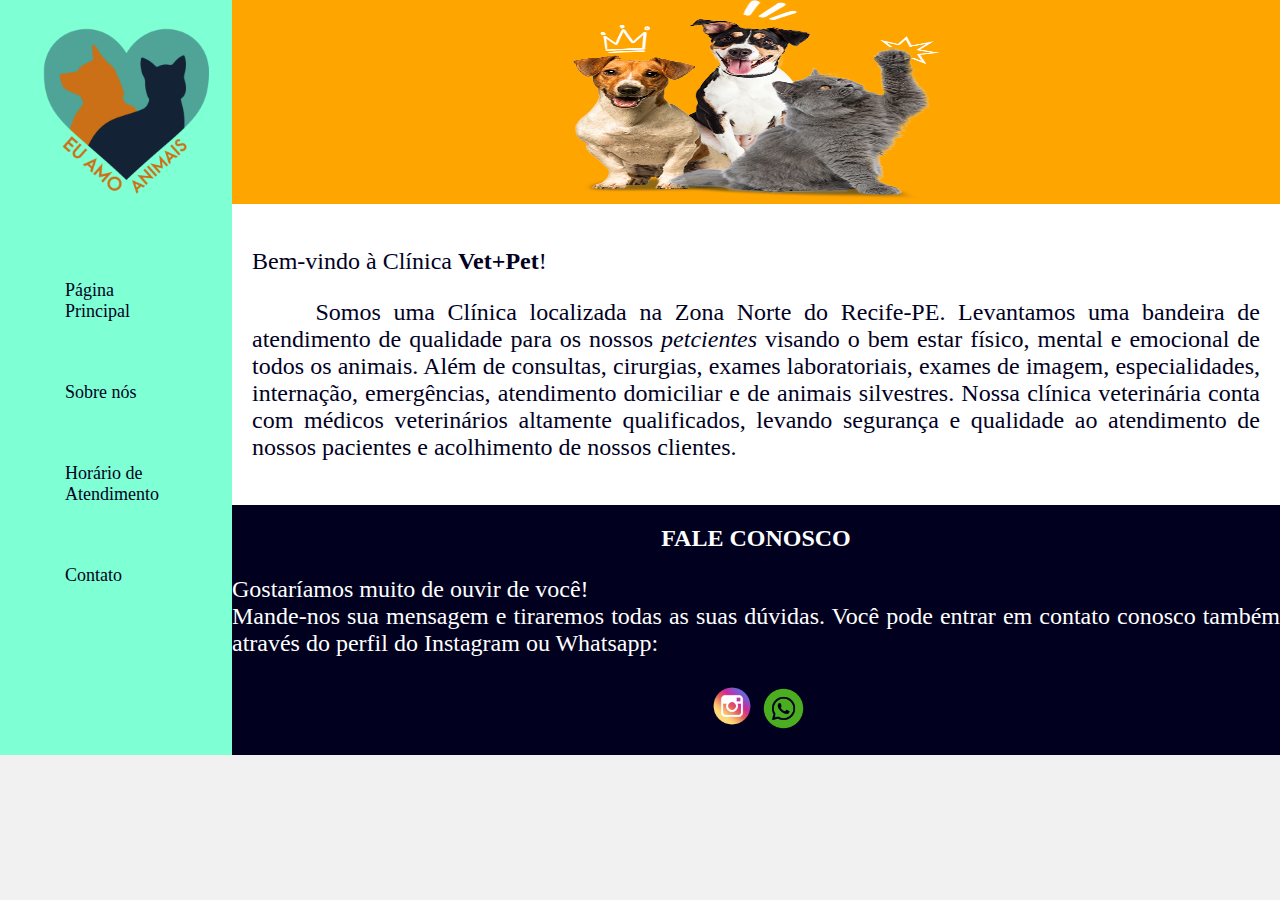
<file: index.html>
<!DOCTYPE html>
<html lang="pt-br">
  <head>
    <meta charset="UTF-8" />
    <meta http-equiv="X-UA-Compatible" content="IE=edge" />
    <meta name="viewport" content="width=device-width, initial-scale=1.0" />
    <link rel="stylesheet" href="style.css" />
    <link rel="shortcut icon" href="Imagens/favicon.ico" type="image/x-icon" />
    <title>Vet+Pet - Clínica Veterinária</title>
  </head>
  <body>
    <div class="wrapper">
      <div class="menu">
        <!-- Aqui vai o seu menu -->
        <img src="Imagens/eus2animais.png" alt="logo" width="200px">
        <ul>
          <li><a href="index.html">Página Principal</a></li>
          <li><a href="sobreClinica.html">Sobre nós</a></li>
          <li><a href="horario.html">Horário de Atendimento</a></li>
          <li><a href="contato.html">Contato</a></li>
        </ul>
      </div>
      <div class="main">
        <div class="header">
          <img
            src="Imagens/pets.png"
            alt="Imagens de animais"
            width="35%"
            height="200px"
          />
          <!-- Aqui vai o seu header -->
        </div>
        <div class="content">
          <p>Bem-vindo à Clínica <strong>Vet+Pet</strong>!</p>
          <p>
            &nbsp;&nbsp;&nbsp;&nbsp; Somos uma Clínica localizada na Zona Norte do Recife-PE. Levantamos uma bandeira de atendimento de qualidade para os
            nossos <i>petcientes</i> visando o bem estar físico, mental e emocional de
            todos os animais. Além de consultas, cirurgias, exames laboratoriais, exames de
            imagem, especialidades, internação, emergências, atendimento
            domiciliar e de animais silvestres. Nossa clínica veterinária conta
            com médicos veterinários altamente qualificados, levando segurança e
            qualidade ao atendimento de nossos pacientes e acolhimento de nossos
            clientes.
          </p>
          <!-- Aqui vai o seu conteúdo -->
        </div>
            <footer class="footer">
                <h2>FALE CONOSCO</h2>
                <p> Gostaríamos muito de ouvir de você! <br>
                   Mande-nos sua mensagem e tiraremos todas as suas dúvidas. Você pode entrar em contato conosco também através do perfil do Instagram ou Whatsapp: </p>
               <a href="#">
                        <img src="Imagens/insta.png" alt="instagram" width="50px" height="50x" />
                    </a>
                    <a href="#">
                          <img src="Imagens/zap.png" alt="Whatsapp" width="45px" height="45x" />
                      </a>
            </footer>
          <!-- Aqui vai o seu rodapé -->
        </div>
      </div>
    </div>
  </body>
</html>
</file>
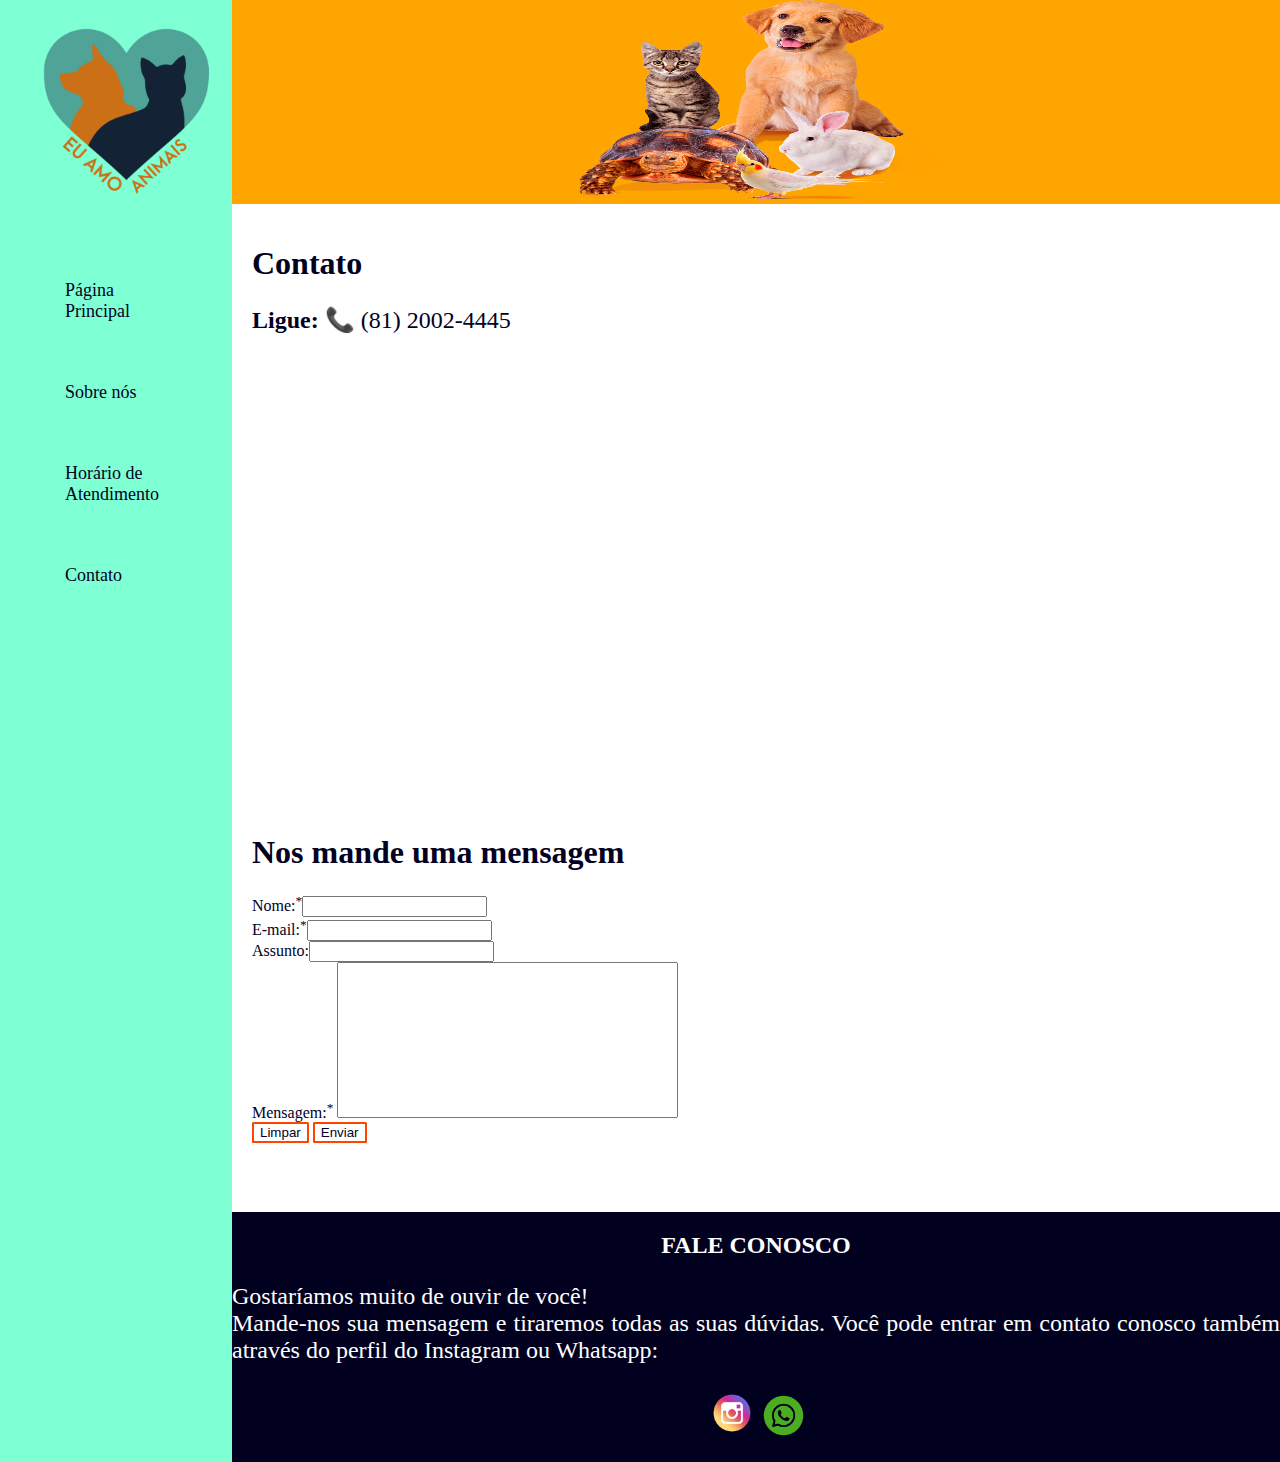
<file: contato.html>
<!DOCTYPE html>
<html lang="pt-br">
  <head>
    <meta charset="UTF-8" />
    <meta http-equiv="X-UA-Compatible" content="IE=edge" />
    <meta name="viewport" content="width=device-width, initial-scale=1.0" />
    <link rel="stylesheet" href="style.css" />
    <link rel="shortcut icon" href="Imagens/favicon.ico" type="image/x-icon" />
    <title>Vet+Pet - Clínica Veterinária</title>
  </head>
  <body>
    <div class="wrapper">
      <div class="menu">
        <!-- Aqui vai o seu menu -->
        <img src="Imagens/eus2animais.png" alt="logo" width="200px">
        <ul>
          <li><a href="index.html">Página Principal</a></li>
          <li><a href="sobreClinica.html">Sobre nós</a></li>
          <li><a href="horario.html">Horário de Atendimento</a></li>
          <li><a href="contato.html">Contato</a></li>
        </ul>
      </div>
      <div class="main">
        <div class="header">
          <img
            src="Imagens/pets4.png"
            alt="Imagens de animais"
            width="35%"
            height="200px"
          />
          <!-- Aqui vai o seu header -->
        </div>
        <div class="content">
          <h1>Contato</h1>
          <p>
            <strong>Ligue:</strong> 📞 (81) 2002-4445 
          </p>
          <iframe src="https://www.google.com/maps/embed?pb=!1m14!1m8!1m3!1d15802.639348861536!2d-34.8960147!3d-8.0339633!3m2!1i1024!2i768!4f13.1!3m3!1m2!1s0x0%3A0x2b15ba442cbc7f8!2sCia%20do%20Animal%20-%20Pet%20Shop%20e%20cl%C3%ADnica%20veterin%C3%A1ria!5e0!3m2!1spt-BR!2sbr!4v1672355894714!5m2!1spt-BR!2sbr" width="600" height="450" style="border:0;" allowfullscreen="" loading="lazy" referrerpolicy="no-referrer-when-downgrade"></iframe>
          <pre></pre>
          <h1>Nos mande uma mensagem</h1>
          <form method="post">
          <label>Nome:<sup>*</sup></label><input type="text" required><br>
          <label>E-mail:<sup>*</sup></label><input type="email" required><br>
          <label>Assunto:</label><input type="text"><br>
          <label>Mensagem:<sup>*</sup></label> <textarea cols="40" rows="10" style="resize: none;"></textarea>
          <br>
          <button type="reset">Limpar</button>
          <button type="submit">Enviar</button>
          </form>


          <!-- Aqui vai o seu conteúdo -->
        </div>
            <footer id="contato" class="footer">
                <h2>FALE CONOSCO</h2>
                <p> Gostaríamos muito de ouvir de você! <br>
                   Mande-nos sua mensagem e tiraremos todas as suas dúvidas. Você pode entrar em contato conosco também através do perfil do Instagram ou Whatsapp: </p>
               <a href="#">
                        <img src="Imagens/insta.png" alt="instagram" width="50px" height="50x" />
                    </a>
                    <a href="#">
                          <img src="Imagens/zap.png" alt="Whatsapp" width="45px" height="45x" />
                      </a>
            </footer>
          <!-- Aqui vai o seu rodapé -->
        </div>
      </div>
    </div>
  </body>
</html>
</file>
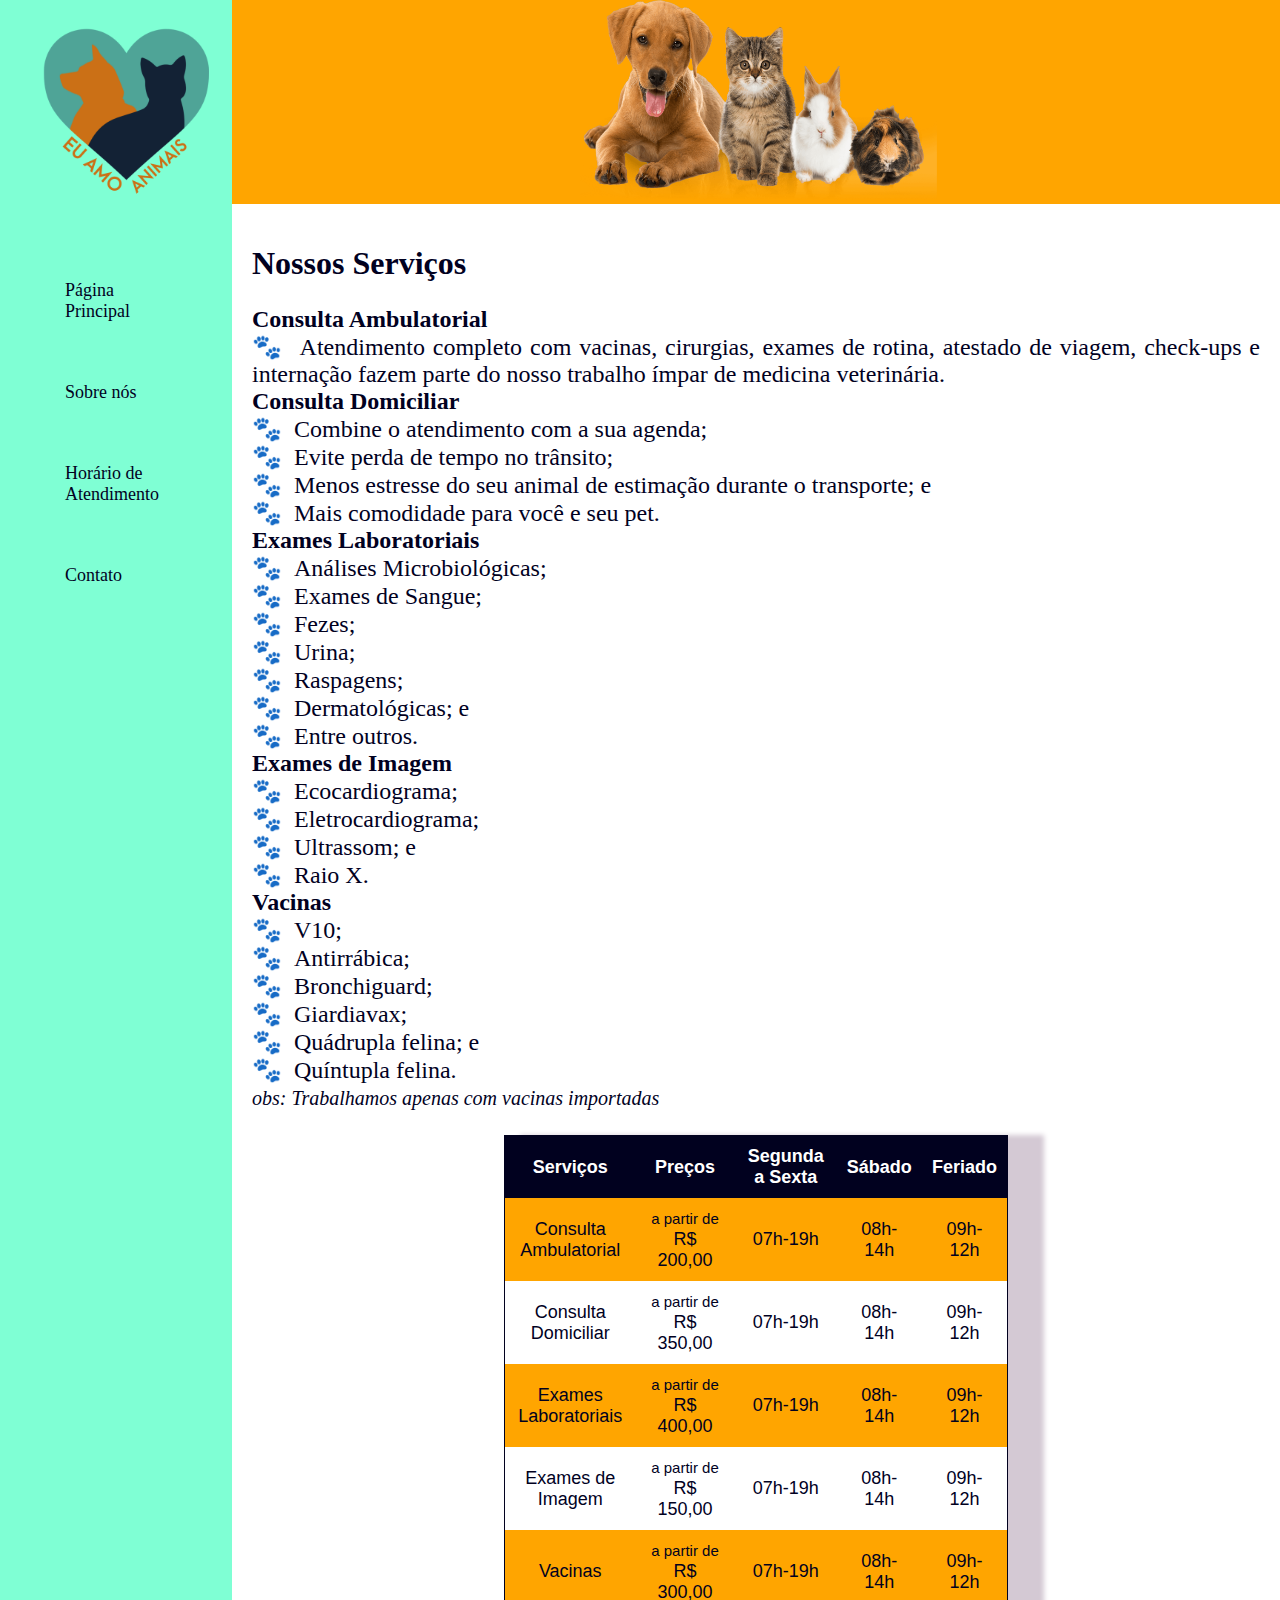
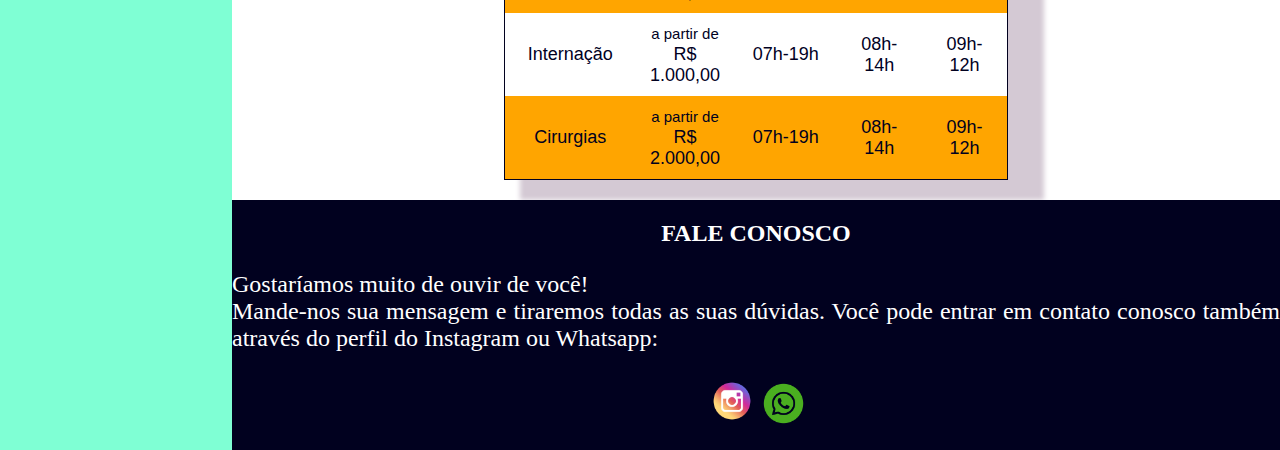
<file: horario.html>
<!DOCTYPE html>
<html lang="pt-br">
  <head>
    <meta charset="UTF-8" />
    <meta http-equiv="X-UA-Compatible" content="IE=edge" />
    <meta name="viewport" content="width=device-width, initial-scale=1.0" />
    <link rel="stylesheet" href="style.css" />
   <link rel="shortcut icon" href="Imagens/favicon.ico" type="image/x-icon">
    <title>Vet+Pet - Clínica Veterinária</title>
  </head>
  <body>
    <div class="wrapper">
      <div class="menu">
        <!-- Aqui vai o seu menu -->
        <img src="Imagens/eus2animais.png" alt="logo" width="200px">
        <ul>
          <li><a href="index.html">Página Principal</a></li>
          <li><a href="sobreClinica.html">Sobre nós</a></li>
          <li><a href="horario.html">Horário de Atendimento</a></li>
          <li><a href="contato.html">Contato</a></li>
        </ul>
      </div>
      <div class="main">
        <div class="header">
          <img
            src="Imagens/pet3.png"
            alt="Imagens de animais"
            width="35%"
            height="200px"
          />
          <!-- Aqui vai o seu header -->
        </div>
        <div class="content">
          <h1>Nossos Serviços</h1>
          <p>
            <strong>Consulta Ambulatorial</strong> <br>
            🐾 &nbsp;Atendimento completo com vacinas, cirurgias, exames de rotina, atestado de viagem, check-ups e internação fazem parte do nosso trabalho ímpar de medicina veterinária. <br>
            <strong>Consulta Domiciliar</strong><br>
            🐾 &nbsp;Combine o atendimento com a sua agenda; <br>
            🐾 &nbsp;Evite perda de tempo no trânsito; <br>
            🐾 &nbsp;Menos estresse do seu animal de estimação durante o transporte; e <br>
            🐾 &nbsp;Mais comodidade para você e seu pet. <br>
            <strong>Exames Laboratoriais</strong><br>
            🐾 &nbsp;Análises Microbiológicas; <br>
            🐾 &nbsp;Exames de Sangue; <br>
            🐾 &nbsp;Fezes; <br>
            🐾 &nbsp;Urina; <br>
            🐾 &nbsp;Raspagens; <br>
            🐾 &nbsp;Dermatológicas; e <br>
            🐾 &nbsp;Entre outros. <br>
            <strong>Exames de Imagem</strong> <br>
            🐾 &nbsp;Ecocardiograma; <br>
            🐾 &nbsp;Eletrocardiograma; <br>
            🐾 &nbsp;Ultrassom; e <br>
            🐾 &nbsp;Raio X. <br>
            <strong>Vacinas</strong><br>
            🐾 &nbsp;V10; <br>
            🐾 &nbsp;Antirrábica; <br>
            🐾 &nbsp;Bronchiguard; <br>
            🐾 &nbsp;Giardiavax; <br>
            🐾 &nbsp;Quádrupla felina; e <br>
            🐾 &nbsp;Quíntupla felina. <br>
            <small><i>obs: Trabalhamos apenas com vacinas importadas</i></small>
          </p>
          <table cellspacing="0" cellpadding="10">
            <tr>
              <th>Serviços</th>
              <th>Preços</th>
              <th>Segunda a Sexta</th>
              <th>Sábado</th> 
              <th>Feriado</th> 
            </tr>
             <tr>
             <td>Consulta Ambulatorial</td>
             <td><small>a partir de </small>R$ 200,00</td>
             <td>07h-19h</td>
             <td>08h-14h</td>
             <td>09h-12h</td>
            </tr>
            <tr>
              <td>Consulta Domiciliar</td>
              <td><small>a partir de </small>R$ 350,00</td>
              <td>07h-19h</td>
              <td>08h-14h</td>
              <td>09h-12h</td>
            </tr>
            <tr>
              <td>Exames Laboratoriais</td>
              <td><small>a partir de </small>R$ 400,00</td>
              <td>07h-19h</td>
              <td>08h-14h</td>
              <td>09h-12h</td>
            </tr>
           <tr>
            <td>Exames de Imagem</td>
            <td><small>a partir de </small>R$ 150,00</td>
            <td>07h-19h</td>
            <td>08h-14h</td>
            <td>09h-12h</td>
           </tr>
           <tr>
            <td>Vacinas</td>
            <td><small>a partir de </small>R$ 300,00</td>
            <td>07h-19h</td>
            <td>08h-14h</td>
            <td>09h-12h</td>
          </tr>
          <tr>
            <td>Internação</td>
            <td><small>a partir de </small>R$ 1.000,00</td>
            <td>07h-19h</td>
            <td>08h-14h</td>
            <td>09h-12h</td>
          </tr>
          <tr>
            <td>Cirurgias</td>
            <td><small>a partir de </small>R$ 2.000,00</td>
            <td>07h-19h</td>
            <td>08h-14h</td>
            <td>09h-12h</td>
          </tr>
          </table>
          <!-- Aqui vai o seu conteúdo -->
        </div>
            <footer id="contato" class="footer">
                <h2>FALE CONOSCO</h2>
                <p> Gostaríamos muito de ouvir de você! <br>
                   Mande-nos sua mensagem e tiraremos todas as suas dúvidas. Você pode entrar em contato conosco também através do perfil do Instagram ou Whatsapp: </p>
               <a href="#">
                        <img src="Imagens/insta.png" alt="instagram" width="50px" height="50x" />
                    </a>
                    <a href="#">
                          <img src="Imagens/zap.png" alt="Whatsapp" width="45px" height="45x" />
                      </a>
            </footer>
          <!-- Aqui vai o seu rodapé -->
        </div>
      </div>
    </div>
  </body>
</html>
</file>
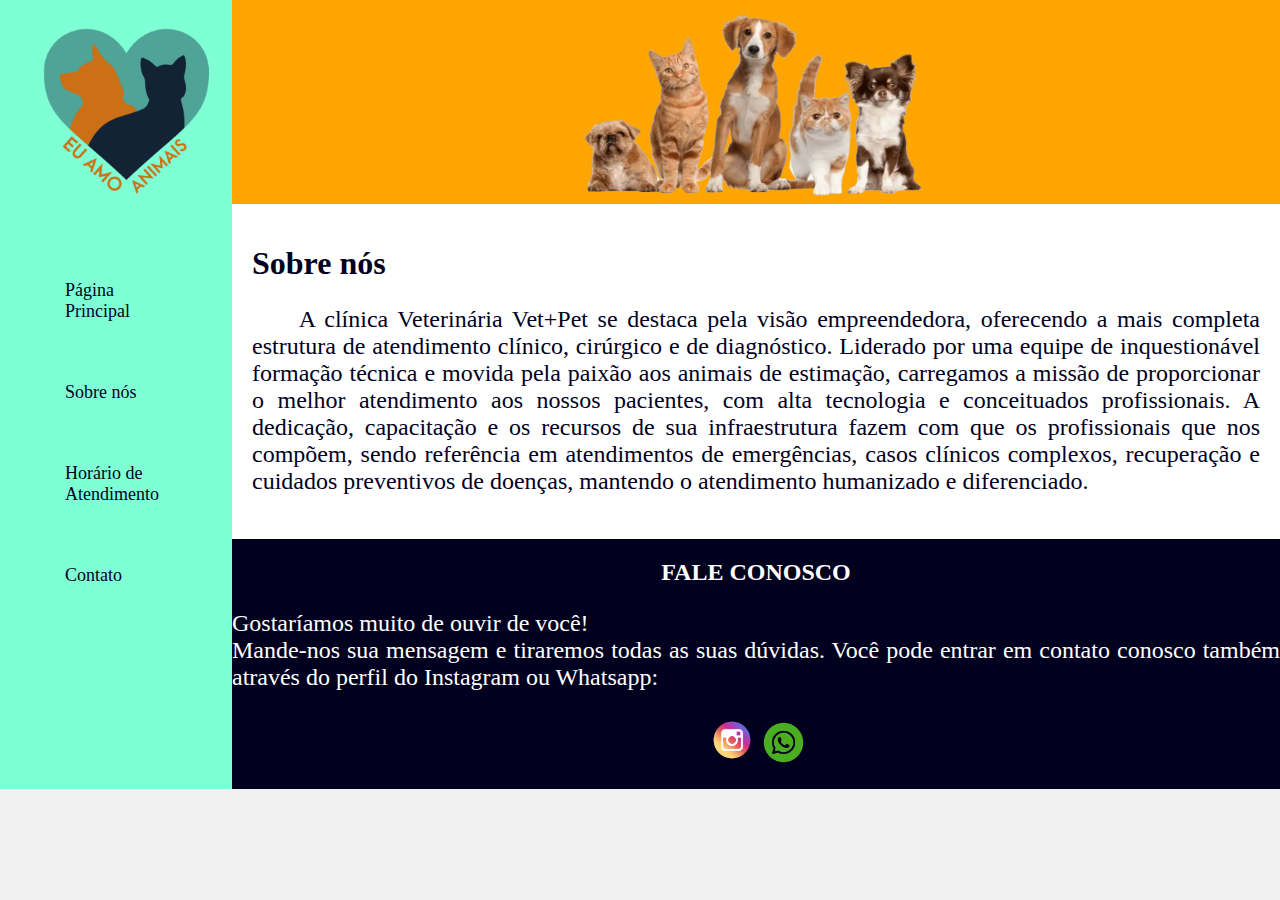
<file: sobreClinica.html>
<!DOCTYPE html>
<html lang="pt-br">
  <head>
    <meta charset="UTF-8" />
    <meta http-equiv="X-UA-Compatible" content="IE=edge" />
    <meta name="viewport" content="width=device-width, initial-scale=1.0" />
    <link rel="stylesheet" href="style.css" />
    <link rel="shortcut icon" href="Imagens/favicon.ico" type="image/x-icon" />
    <title>Vet+Pet - Clínica Veterinária</title>
  </head>
  <body>
    <div class="wrapper">
      <div class="menu">
        <!-- Aqui vai o seu menu -->
        <img src="Imagens/eus2animais.png" alt="logo" width="200px">
        <ul>
          <li><a href="index.html">Página Principal</a></li>
          <li><a href="sobreClinica.html">Sobre nós</a></li>
          <li><a href="horario.html">Horário de Atendimento</a></li>
          <li><a href="contato.html">Contato</a></li>
        </ul>
      </div>
      <div class="main">
        <div class="header">
          <img
            src="Imagens/pets2.png"
            alt="Imagens de animais"
            width="35%"
            height="200px"
          />
          <!-- Aqui vai o seu header -->
        </div>
        <div class="content">
          <h1>Sobre nós</h1>
          <p>
           &nbsp;&nbsp;&nbsp;&nbsp; A clínica Veterinária Vet+Pet se destaca pela visão empreendedora, oferecendo a mais completa estrutura de atendimento clínico, cirúrgico e de diagnóstico. Liderado por uma equipe de inquestionável formação técnica e movida pela paixão aos animais de estimação, carregamos a missão de proporcionar o melhor atendimento aos nossos pacientes, com alta tecnologia e conceituados profissionais. A dedicação, capacitação e os recursos de sua infraestrutura fazem com que os profissionais que nos compõem, sendo referência em atendimentos de emergências, casos clínicos complexos, recuperação e cuidados preventivos de doenças, mantendo o atendimento humanizado e diferenciado.
          </p>
          <!-- Aqui vai o seu conteúdo -->
        </div>
            <footer id="contato" class="footer">
                <h2>FALE CONOSCO</h2>
                <p> Gostaríamos muito de ouvir de você! <br>
                   Mande-nos sua mensagem e tiraremos todas as suas dúvidas. Você pode entrar em contato conosco também através do perfil do Instagram ou Whatsapp: </p>
               <a href="#">
                        <img src="Imagens/insta.png" alt="instagram" width="50px" height="50x" />
                    </a>
                    <a href="#">
                          <img src="Imagens/zap.png" alt="Whatsapp" width="45px" height="45x" />
                      </a>
            </footer>
          <!-- Aqui vai o seu rodapé -->
        </div>
      </div>
    </div>
  </body>
</html>
</file>
<file: style.css>
html, body {
    margin: 0;
    padding: 0;
    border: 0;
}

body {
    background-color: #f1f1f1;
    display: flex;
    color:  rgb(1, 1, 31);
}

.wrapper {
    width: 1500px;
    display: flex;
    margin: 0 auto;
    background-color: aquamarine;
}
.main {
    display: flex;
    flex-flow: column;
    width: 100%;
}
.menu {
    width: 15%;
    background-color: aquamarine;
    padding: 10px 20px 0px;
}
.header {
    background-color: orange;
    text-align: center;
}
.content {
    background-color: white;
  
    padding: 20px;
}

.footer {
    background-color: rgb(1, 1, 31);
    min-height: 250px;
}

ul{
    display: block;
    justify-content: space-around;
    list-style-type: none;
    align-items: center;
    padding: 20px;
    padding-bottom: 50px;
}

li{
    margin: 0 20px; 
    padding: 30px 5px;
    border: 0ch;
    border-radius: 2px;
    font-family: Cambria, Cochin, Georgia, Times, 'Times New Roman', serif;
    font-size: 18px;
    cursor: pointer;
}

a:hover{

    color: orangered; 
}

a{
    color:  rgb(1, 1, 31);
    text-decoration: none;  
    
} 

p{
    font-size: 24px;
    text-align: justify;
}

footer{
    text-align: center;
    color: white;
}

.ball{
    background-color: orangered;
    
}

table{
    border:  solid 1px rgb(1, 1, 31);
    text-align: center;
    justify-content: center;
    align-items: center;
    margin-left: 25%;
    margin-right: 25%;
    -webkit-box-shadow: 26px 10px 5px 10px rgba(212,201,212,1);
    -moz-box-shadow: 26px 10px 5px 10px rgba(212,201,212,1);
    box-shadow: 26px 10px 5px 10px rgba(212,201,212,1);
}

table th{
    font-family: Verdana, Geneva, Tahoma, sans-serif;
    color: white;
    background-color: rgb(1, 1, 31);
}

table tr{
    font-size: 18px;
    font-family: 'Franklin Gothic Medium', 'Arial Narrow', Arial, sans-serif, Times, serif;
}

table tr:nth-child(even){
    background-color: orange;
}

table tr:hover {
    background-color: orangered;
    cursor: pointer;
}

iframe{
   margin-left: 25%;
   margin-right: 25%;
}

form{
    color: (1, 1, 31);
    min-height: 300px;
}

button{
    background: transparent;
    cursor: pointer;
    color: rgb(1, 1, 31);
    border: solid 2px orangered ;
    border-radius: 4%;
}

button:hover{
    color: white;
    background: orangered;
    cursor: pointer;
}
</file>
